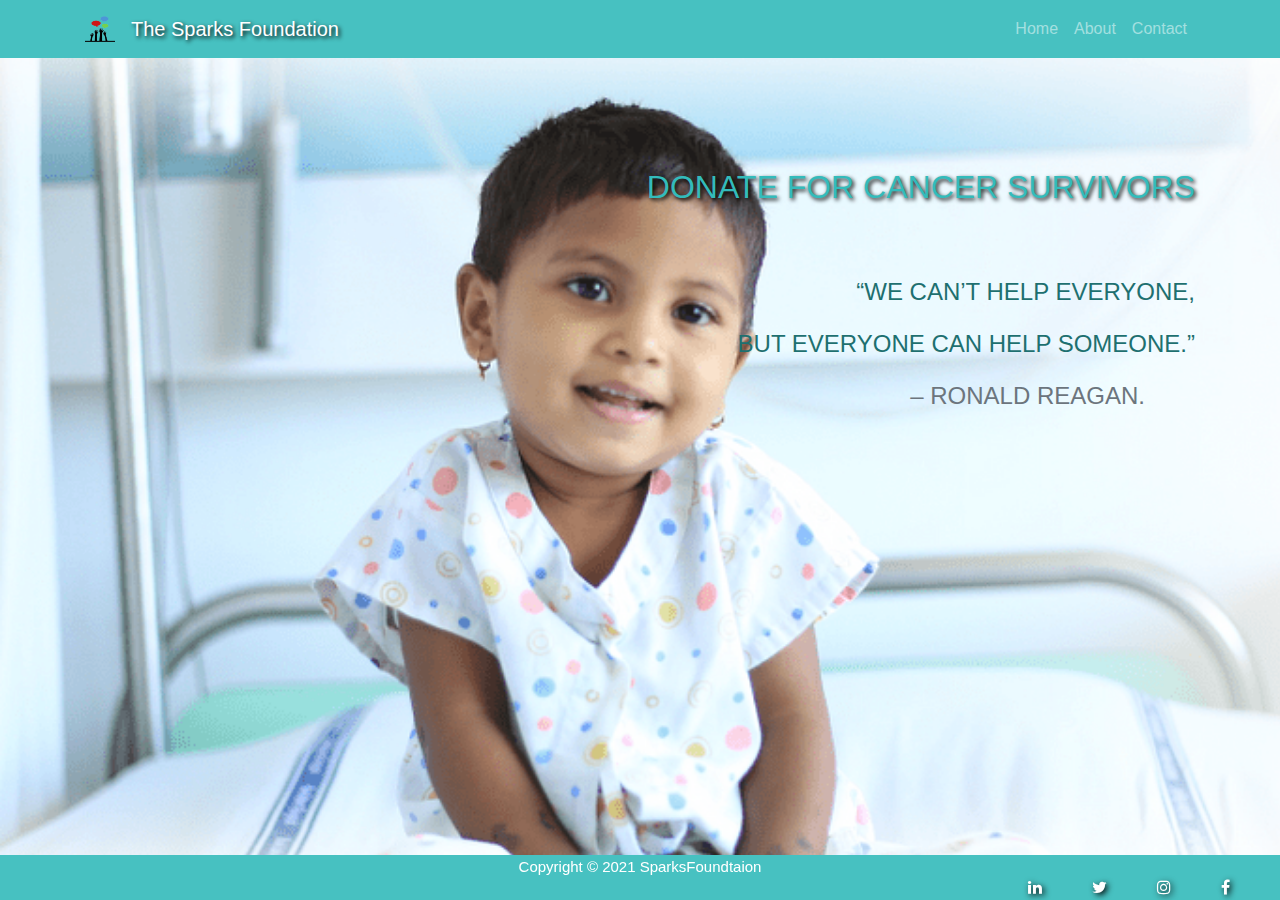
<file: index.html>
<!DOCTYPE html>
<html>
<head>
    
	<title>Donation</title>
    <meta charset="UTF-8">
    <meta http-equiv="X-UA-Compatible" content="IE=edge">
    <link rel="stylesheet" type="text/css" href="test.css">
    <meta name="viewport" content="width=device-width, initial-scale=1.0">
    <link rel="stylesheet" href="https://cdnjs.cloudflare.com/ajax/libs/font-awesome/4.7.0/css/font-awesome.min.css">
    <link rel="stylesheet" href="https://maxcdn.bootstrapcdn.com/bootstrap/4.0.0/css/bootstrap.min.css"
        integrity="sha384-Gn5384xqQ1aoWXA+058RXPxPg6fy4IWvTNh0E263XmFcJlSAwiGgFAW/dAiS6JXm" crossorigin="anonymous">
        <style>
body{
  background-image: url('baby.png');  
  background-repeat: no-repeat;
  background-attachment: fixed;
  background-size:cover;

}
</style>
</head>

<body>
 
    <nav class ="navbar navbar-expand-lg navbar-dark navbar-custom fixed-top">
        <div class="container">
        <a class="navbar-brand" href="">
            <img src="logo.png" width="30" height="30" alt="logo">
        </a>
        <a class ="navbar-brand" href ="#"> The Sparks Foundation </a>
        
        <button class ="navbar-toggler" type ="button" data-toggle ="collapse" data-target ="#colNav"
         aria-controls="navbarNav" aria-expanded="false" aria-label="Toggle navigation">
        <span class ="navbar-toggler-icon"></span>
        </button>
        <div class ="collapse navbar-collapse" id ="colNav">
        <ul class ="nav navbar-nav ml-auto">
        <li class ="nav-item">
        <a class ="nav-link" href="index.html"> Home </a>
        </li>
        <li class ="nav-item">
        <a class ="nav-link" href ="about.html"> About</a>
        </li>
        <li class ="nav-item">
        <a class ="nav-link" href ="contact.html"> Contact</a>
        </li>
        </ul>
        </div></div>
        </nav>

 <header class="hero">
 	<div class="bimg">
 	<div class="container">
	<div class="hero-heading text-uppercase">
				<h2 style="color: #33BBBB;">Donate for cancer survivors </h2><br>
				“We can’t help everyone,<br> but everyone can help someone.”<br><span class="text-muted">– Ronald Reagan.</span><br><br>
               <form class="center">
               <script src="https://checkout.razorpay.com/v1/payment-button.js" data-payment_button_id="pl_H71uFp3dJk7i6c" async> </script> 
        </form>
    </div></div>
</div>
</header>
<footer>
    <p1>Copyright &copy 2021 SparksFoundtaion</p1>
    <div class="icons">
        <a href="https://www.facebook.com/thesparksfoundation.info" target="_blank">
      <span class="fa fa-facebook" style="color: white;"></span></a>

      <a href="https://www.instagram.com/thesparksfoundation.info/" target="_blank">
      <span class="fa fa-instagram" style="color: white;"></span></a>

      <a href="https://twitter.com/tsfsingapore" target="_blank">
      <span class="fa fa-twitter" style="color: white;"></span></a>

      <a href="https://www.linkedin.com/company/the-sparks-foundation/" target="_blank">
      <span class="fa fa-linkedin"  style="color: white;"></span></a></div>
      
    </div>
  </footer>
	
	<script src="https://code.jquery.com/jquery-3.2.1.slim.min.js" integrity="sha384-KJ3o2DKtIkvYIK3UENzmM7KCkRr/rE9/Qpg6aAZGJwFDMVNA/GpGFF93hXpG5KkN" crossorigin="anonymous"></script>
                  <script src="https://maxcdn.bootstrapcdn.com/bootstrap/4.0.0/js/bootstrap.min.js" integrity="sha384-JZR6Spejh4U02d8jOt6vLEHfe/JQGiRRSQQxSfFWpi1MquVdAyjUar5+76PVCmYl" crossorigin="anonymous"></script>
</body>
</html>
</file>
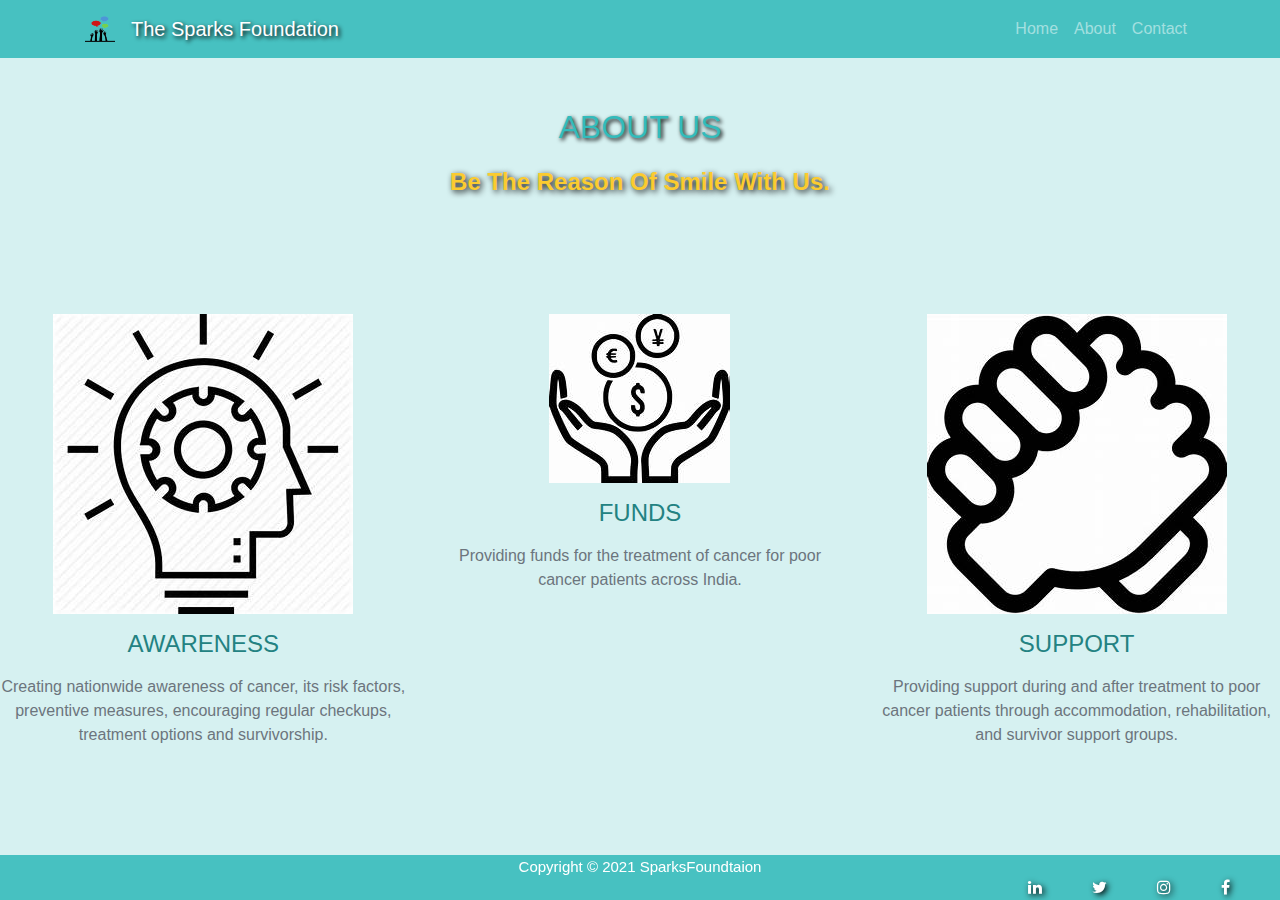
<file: about.html>
<!DOCTYPE html>
<html>
<head>
	<title>About</title>
    <meta charset="UTF-8">
    <meta http-equiv="X-UA-Compatible" content="IE=edge">
    <link rel="stylesheet" type="text/css" href="test.css">
    <meta name="viewport" content="width=device-width, initial-scale=1.0">  
    <link rel="stylesheet" href="https://cdnjs.cloudflare.com/ajax/libs/font-awesome/4.7.0/css/font-awesome.min.css">
    <link rel="stylesheet" href="https://maxcdn.bootstrapcdn.com/bootstrap/4.0.0/css/bootstrap.min.css"
        integrity="sha384-Gn5384xqQ1aoWXA+058RXPxPg6fy4IWvTNh0E263XmFcJlSAwiGgFAW/dAiS6JXm" crossorigin="anonymous">
</head>

<body>

    <nav class ="navbar navbar-expand-lg navbar-dark navbar-custom fixed-top">
        <div class="container">
        <a class="navbar-brand" href="">
            <img src="logo.png" width="30" height="30" alt="logo">
        </a>
        <a class ="navbar-brand" href ="#"> The Sparks Foundation </a>
        
        <button class ="navbar-toggler" type ="button" data-toggle ="collapse" data-target ="#colNav"
         aria-controls="navbarNav" aria-expanded="false" aria-label="Toggle navigation">
        <span class ="navbar-toggler-icon"></span>
        </button>
        <div class ="collapse navbar-collapse" id ="colNav">
        <ul class ="nav navbar-nav ml-auto">
        <li class ="nav-item">
        <a class ="nav-link" href="index.html"> Home </a>
        </li>
        <li class ="nav-item">
        <a class ="nav-link" href ="about.html"> About</a>
        </li>
        <li class ="nav-item">
        <a class ="nav-link" href ="contact.html"> Contact</a>
        </li>
        </ul>
        </div></div>
        </nav>

    <div class="container1">
        <div class="heading">
        <h2>ABOUT US</h2>
        <p><strong>Be The Reason Of Smile With Us.</strong></p> 
       <br><br>
        </div>
            <div class="row text-center">
                <div class="col-sm-4">
                    <img src="aware.jpeg" alt="aware">
                    <h4 class="my-3 cap">AWARENESS</h4>
                    <p class="text-muted">
                       Creating nationwide awareness of cancer, its risk factors, preventive measures,
                        encouraging regular checkups, treatment options and survivorship. </p>
                </div>

                 <div class="col-sm-4">
                    <img src="fund.jpeg" alt="aware">
                    <h4 class="my-3 cap">FUNDS</h4>
                    <p class="text-muted">
                       Providing funds for the treatment of cancer for poor cancer patients across India. </p>
                </div>

                 <div class="col-sm-4">
                    <img src="support.jpeg" alt="aware">
                    <h4 class="my-3 cap">SUPPORT</h4>
                    <p class="text-muted">
                     Providing support during and after treatment to poor cancer patients through accommodation, 
                     rehabilitation, and survivor support groups. </p>
                </div>

                </div></div>

                <footer>
                    <p1>Copyright &copy 2021 SparksFoundtaion</p1>
                    <div class="icons">
                        <a href="https://www.facebook.com/thesparksfoundation.info" target="_blank">
                      <span class="fa fa-facebook" style="color: white;"></span></a>
                
                      <a href="https://www.instagram.com/thesparksfoundation.info/" target="_blank">
                      <span class="fa fa-instagram" style="color: white;"></span></a>
                
                      <a href="https://twitter.com/tsfsingapore" target="_blank">
                      <span class="fa fa-twitter" style="color: white;"></span></a>
                
                      <a href="https://www.linkedin.com/company/the-sparks-foundation/" target="_blank">
                      <span class="fa fa-linkedin"  style="color: white;"></span></a></div>
                      
                    </div>
                  </footer>
	
	<script src="https://code.jquery.com/jquery-3.2.1.slim.min.js" integrity="sha384-KJ3o2DKtIkvYIK3UENzmM7KCkRr/rE9/Qpg6aAZGJwFDMVNA/GpGFF93hXpG5KkN" crossorigin="anonymous"></script>
                  <script src="https://maxcdn.bootstrapcdn.com/bootstrap/4.0.0/js/bootstrap.min.js" integrity="sha384-JZR6Spejh4U02d8jOt6vLEHfe/JQGiRRSQQxSfFWpi1MquVdAyjUar5+76PVCmYl" crossorigin="anonymous"></script>
                </body></html>
</file>
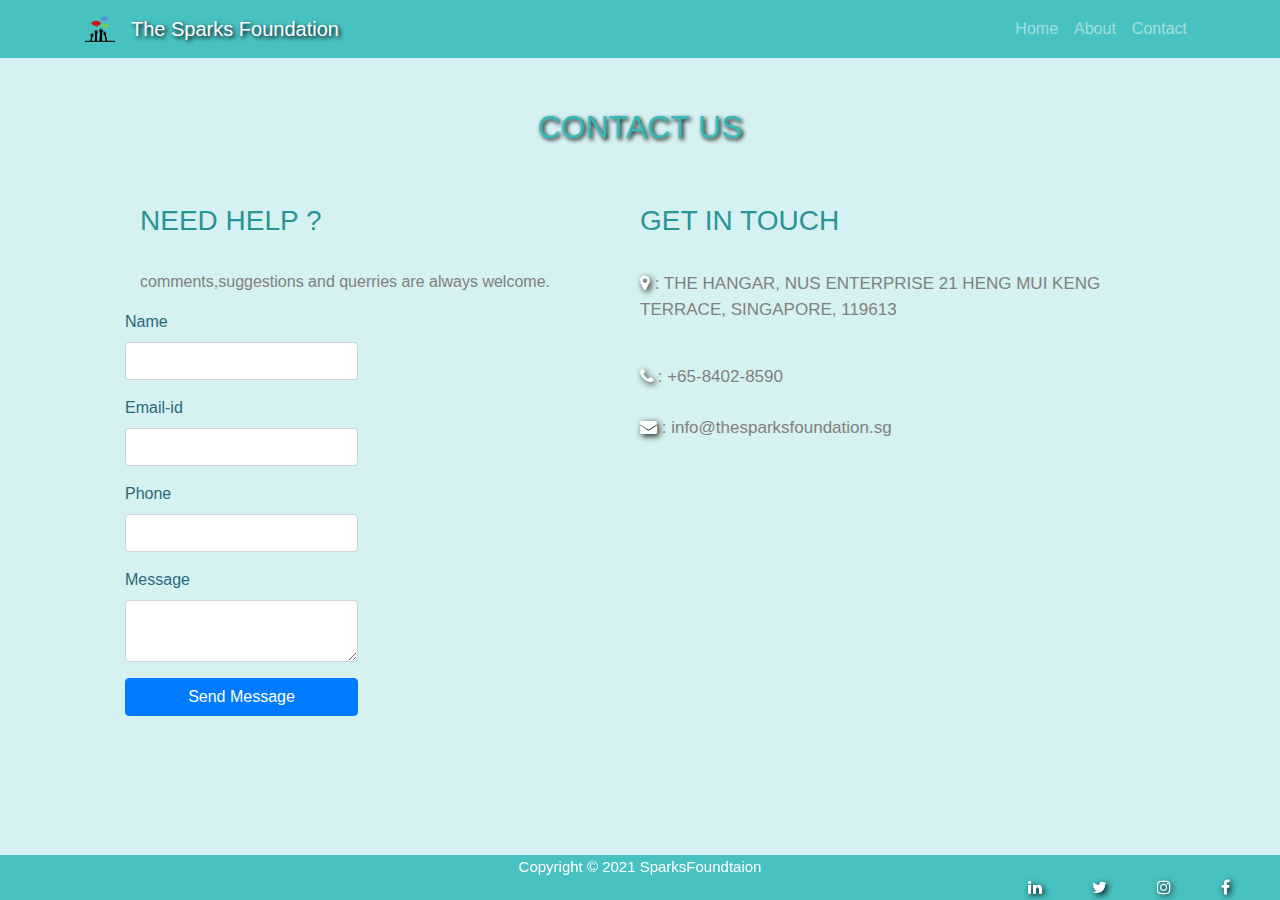
<file: contact.html>
<!DOCTYPE html>
<html>

<head>
    <title>Contact</title>
    <meta charset="UTF-8">
    <meta http-equiv="X-UA-Compatible" content="IE=edge">
    <link rel="stylesheet" type="text/css" href="test.css">
    <meta name="viewport" content="width=device-width, initial-scale=1.0">
    <link rel="stylesheet" href="https://cdnjs.cloudflare.com/ajax/libs/font-awesome/4.7.0/css/font-awesome.min.css">
    <link rel="stylesheet" href="https://maxcdn.bootstrapcdn.com/bootstrap/4.0.0/css/bootstrap.min.css"
        integrity="sha384-Gn5384xqQ1aoWXA+058RXPxPg6fy4IWvTNh0E263XmFcJlSAwiGgFAW/dAiS6JXm" crossorigin="anonymous">
 
    </head>

<body>

    <nav class ="navbar navbar-expand-lg navbar-dark navbar-custom fixed-top">
        <div class="container">
        <a class="navbar-brand" href="">
            <img src="logo.png" width="30" height="30" alt="logo">
        </a>
        <a class ="navbar-brand" href ="#"> The Sparks Foundation </a>
        
        <button class ="navbar-toggler" type ="button" data-toggle ="collapse" data-target ="#colNav"
         aria-controls="navbarNav" aria-expanded="false" aria-label="Toggle navigation">
        <span class ="navbar-toggler-icon"></span>
        </button>
        <div class ="collapse navbar-collapse" id ="colNav">
        <ul class =" nav navbar-nav ml-auto">
        <li class ="nav-item">
        <a class ="nav-link js-scroll-trigger" href="index.html"> Home </a>
        </li>
        <li class ="nav-item">
        <a class ="nav-link js-scroll-trigger" href ="about.html"> About</a>
        </li>
        <li class ="nav-item">
        <a class ="nav-link js-scroll-trigger" href ="contact.html"> Contact</a>
        </li>
        </ul>
        </div></div>
        </nav>

    <div class="container1">
        <div class="heading">
            <h2>CONTACT US</h2>
        </div>
        <div class="flex">
            <div class="msg">
                <h3>NEED HELP ?</h3><br>
                <p>comments,suggestions and querries are always welcome.</p>
                <div class="row form">
                    <div class="col-xs-4">
                        <form>
                            <div class="form-group">
                                <label for="name">Name</label>
                                <input type="text" class="form-control" name="name" required>
                            </div>
                            <div class="form-group">
                                <label for="email">Email-id</label>
                                <input type="email" class="form-control" name="email" required>
                            </div>
                            <div class="form-group">
                                <label for="phone">Phone</label>
                                <input type="tel" class="form-control" name="phone"
                                    pattern="[0-9]{3}-[0-9]{2}-[0-9]{3}">
                            </div>
                            <div class="form-group">
                                <label for="message">Message</label>
                                <textarea class="form-control"></textarea required>
                            </div>
                            <button type="submit" class="btn btn-primary btn-block" >Send Message</button>
                        </form>
                    </div>
                </div>
            </div>
    
            <div class="details">
                <h3>GET IN TOUCH</h3><br>
                  
                <i class="fa fa-map-marker"></i> :  THE HANGAR, NUS ENTERPRISE 21 HENG MUI KENG TERRACE, SINGAPORE, 119613</p><br>
    
               
                <i class="fa fa-phone"></i> :  +65-8402-8590<br><br>
    
                <i class="fa fa-envelope"></i> :   info@thesparksfoundation.sg<br><br>
    
            </div>
        </div>
</div>


<footer>
    <p1>Copyright &copy 2021 SparksFoundtaion</p1>
    <div class="icons">
        <a href="https://www.facebook.com/thesparksfoundation.info" target="_blank">
      <span class="fa fa-facebook" style="color: white;"></span></a>

      <a href="https://www.instagram.com/thesparksfoundation.info/" target="_blank">
      <span class="fa fa-instagram" style="color: white;"></span></a>

      <a href="https://twitter.com/tsfsingapore" target="_blank">
      <span class="fa fa-twitter" style="color: white;"></span></a>

      <a href="https://www.linkedin.com/company/the-sparks-foundation/" target="_blank">
      <span class="fa fa-linkedin"  style="color: white;"></span></a></div>
      
    </div>
  </footer>

<script src="https://code.jquery.com/jquery-3.2.1.slim.min.js" integrity="sha384-KJ3o2DKtIkvYIK3UENzmM7KCkRr/rE9/Qpg6aAZGJwFDMVNA/GpGFF93hXpG5KkN" crossorigin="anonymous"></script>
                  <script src="https://maxcdn.bootstrapcdn.com/bootstrap/4.0.0/js/bootstrap.min.js" integrity="sha384-JZR6Spejh4U02d8jOt6vLEHfe/JQGiRRSQQxSfFWpi1MquVdAyjUar5+76PVCmYl" crossorigin="anonymous"></script>

</body>
</html>
</file>
<file: test.css>
* {
    margin: 0;
    padding: 0;
    box-sizing: border-box;
  }
  
  .navbar {
    background-color: #47c1c1;
  }
  
  .navbar-brand {
    text-shadow: 2px 2px 4px #000000;
  }
  .hero {
    padding-top: 10.5rem;
    padding-bottom: 6rem;
    text-align: right;
  }
  
  h2 {
    text-shadow: 2px 2px 4px #000000;
  }
  header.hero .hero-heading {
    font-size: 1.5rem;
    line-height: 3.25rem;
    margin-bottom: 2rem;
    color: #1e7070;
  }
  
  .heading {
    text-align: center;
    padding: 50px 0;
    color: #33bbbb;
  }
  
  
  .cap {
    color: #238282;
  }
  
  .container1 {
    background-color: #d6f1f1;
    min-height: calc(100vh - 59px);
    margin-top: 58px;
    padding-bottom: 50px;
  }
  
  .flex{
    display: flex;
  }
  
  .container1 .heading p {
    color: #fbcb2f;
    font-size: 24px;
    padding-top: 10px;
    text-shadow: 2px 2px 6px #000000;
  }
  
  .details {
    display: inline-block;
    width: 50%;
    padding-right: 100px;
    font-size: 17px;
    color: grey;
  }
  
  i {
    font-size: 17px;
    font-family: sans-serif;
    color: grey;
  }
  
  .msg label {
    color: #26697a;
  }
  
  .msg {
    display: inline-block;
    padding-left: 140px;
    width: 50%;
    color: #289595;
  }
  .msg p {
    color: grey;
  }
  
  .details h3 {
    text-shadow: none;
    color: #289595;
  }

  p1{
      color: white;
      font-size: 15px;
      padding-top: 20px;
     
  }

  footer{ 
    height: 45px;
    background-color:#47c1c1;
    width: 100%;	
    position: fixed;
    margin-top: 200px;
    bottom: 0%;
    text-align: center;
}

span{
    margin-right: 50px;
    padding-bottom: 15px;
    float: right;
 }
 
 .fa { 
   
     text-decoration: none;
     text-shadow: 2px 2px 6px #000000;
     color: white;
   }
   
   .fa:hover {
       opacity: 0.7;
   }
</file>
